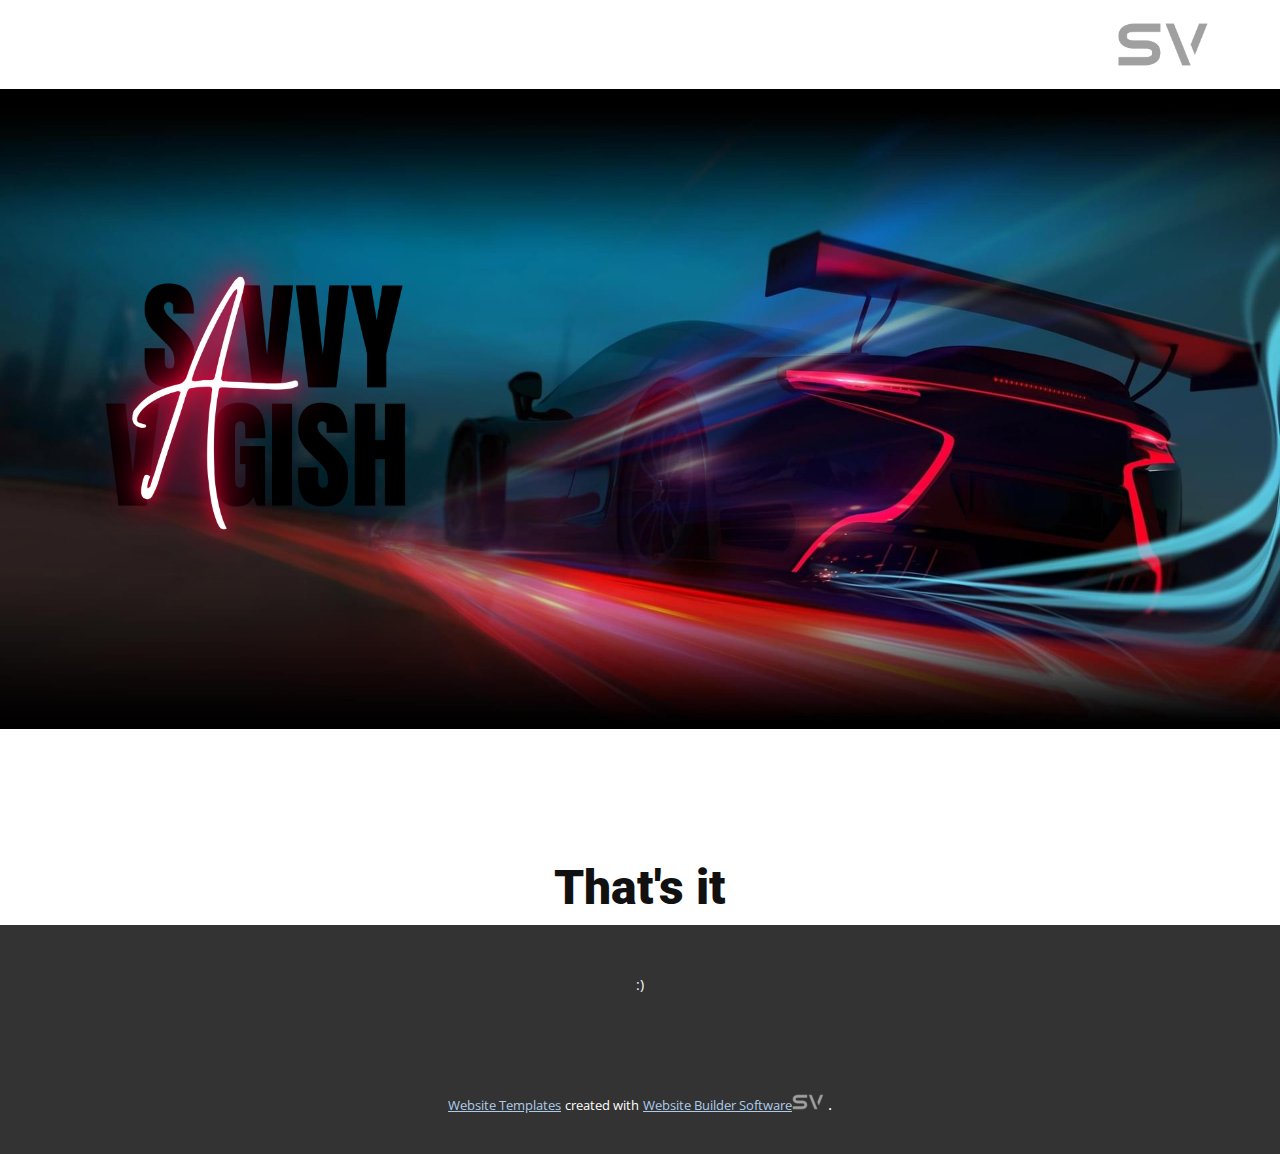
<file: index.html>
<!DOCTYPE html>
<html style="font-size: 16px;">
  <head>
    <meta name="viewport" content="width=device-width, initial-scale=1.0">
    <meta charset="utf-8">
    <meta name="keywords" content="That's it">
    <meta name="description" content="">
    <meta name="page_type" content="np-template-header-footer-from-plugin">
    <title>Savvy Vagish</title>
    <link rel="stylesheet" href="nicepage.css" media="screen">
<link rel="stylesheet" href="Page-1.css" media="screen">
    <script class="u-script" type="text/javascript" src="jquery-1.9.1.min.js" defer=""></script>
    <script class="u-script" type="text/javascript" src="nicepage.js" defer=""></script>
    <meta name="generator" content="Nicepage 3.29.3, nicepage.com">
    <link id="u-theme-google-font" rel="stylesheet" href="https://fonts.googleapis.com/css?family=Roboto:100,100i,300,300i,400,400i,500,500i,700,700i,900,900i|Open+Sans:300,300i,400,400i,600,600i,700,700i,800,800i">
    
    
    
    
    <script type="application/ld+json">{
		"@context": "http://schema.org",
		"@type": "Organization",
		"name": "",
		"logo": "images/picturetopeople.org-708b32106621b9c6b98ea72647e0a9b55c3198c642b943e04f.png"
}</script>
    <meta name="theme-color" content="#478ac9">
    <meta property="og:title" content="Page 1">
    <meta property="og:type" content="website">
  </head>
  <body class="u-body"><header class="u-clearfix u-header u-header" id="sec-8033"><div class="u-clearfix u-sheet u-valign-middle u-sheet-1">
        <a href="https://nicepage.com" class="u-image u-logo u-image-1" data-image-width="595" data-image-height="298">
          <img src="images/picturetopeople.org-708b32106621b9c6b98ea72647e0a9b55c3198c642b943e04f.png" class="u-logo-image u-logo-image-1">
        </a>
      </div></header>
    <section class="u-clearfix u-image u-valign-middle u-section-1" id="sec-45f9" data-image-width="1920" data-image-height="964">
      <img class="u-image u-image-default u-image-1" src="images/S.png" alt="" data-image-width="1528" data-image-height="1080">
    </section>
    <section class="u-align-center u-clearfix u-section-2" id="sec-3f5c">
      <div class="u-align-left u-clearfix u-sheet u-sheet-1"></div>
    </section>
    <section class="u-align-center u-clearfix u-section-3" id="sec-db91">
      <div class="u-clearfix u-sheet u-sheet-1">
        <h1 class="u-text u-text-default u-text-1">That's it</h1>
      </div>
    </section>
    
    
    <footer class="u-align-center u-clearfix u-footer u-grey-80 u-footer" id="sec-8128"><div class="u-clearfix u-sheet u-sheet-1">
        <p class="u-small-text u-text u-text-variant u-text-1">:)</p>
      </div></footer>
    <section class="u-backlink u-clearfix u-grey-80">
      <a class="u-link" href="https://nicepage.com/website-templates" target="_blank">
        <span>Website Templates</span>
      </a>
      <p class="u-text">
        <span>created with</span>
      </p>
      <a class="u-link" href="" target="_blank">
        <span>Website Builder Software</span>
	      <a href="#"><img id="logo" src="images/picturetopeople.org-708b32106621b9c6b98ea72647e0a9b55c3198c642b943e04f.ico"></a>
      </a>. 
    </section>
  </body>
</html>
</file>
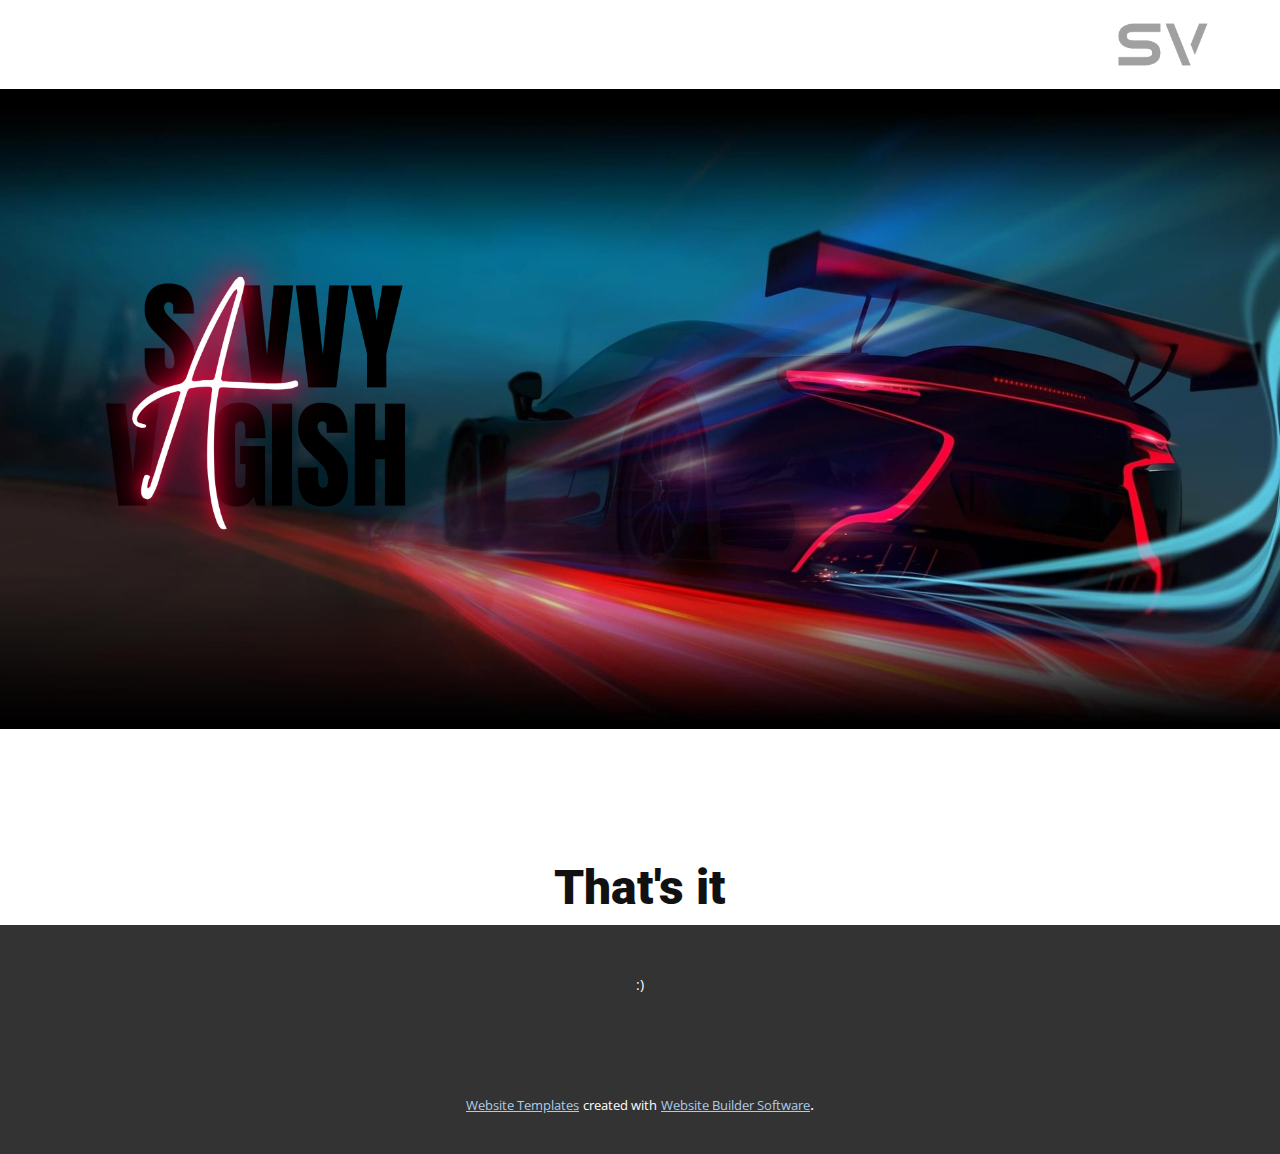
<file: Page-1.html>
<!DOCTYPE html>
<html style="font-size: 16px;">
  <head>
    <meta name="viewport" content="width=device-width, initial-scale=1.0">
    <meta charset="utf-8">
    <meta name="keywords" content="That's it">
    <meta name="description" content="">
    <meta name="page_type" content="np-template-header-footer-from-plugin">
    <title>Page 1</title>
    <link rel="stylesheet" href="nicepage.css" media="screen">
<link rel="stylesheet" href="Page-1.css" media="screen">
    <script class="u-script" type="text/javascript" src="jquery-1.9.1.min.js" defer=""></script>
    <script class="u-script" type="text/javascript" src="nicepage.js" defer=""></script>
    <meta name="generator" content="Nicepage 3.29.3, nicepage.com">
    <link id="u-theme-google-font" rel="stylesheet" href="https://fonts.googleapis.com/css?family=Roboto:100,100i,300,300i,400,400i,500,500i,700,700i,900,900i|Open+Sans:300,300i,400,400i,600,600i,700,700i,800,800i">
    
    
    
    
    <script type="application/ld+json">{
		"@context": "http://schema.org",
		"@type": "Organization",
		"name": "",
		"logo": "images/picturetopeople.org-708b32106621b9c6b98ea72647e0a9b55c3198c642b943e04f.png"
}</script>
    <meta name="theme-color" content="#478ac9">
    <meta property="og:title" content="Page 1">
    <meta property="og:type" content="website">
  </head>
  <body class="u-body"><header class="u-clearfix u-header u-header" id="sec-8033"><div class="u-clearfix u-sheet u-valign-middle u-sheet-1">
        <a href="https://nicepage.com" class="u-image u-logo u-image-1" data-image-width="595" data-image-height="298">
          <img src="images/picturetopeople.org-708b32106621b9c6b98ea72647e0a9b55c3198c642b943e04f.png" class="u-logo-image u-logo-image-1">
        </a>
      </div></header>
    <section class="u-clearfix u-image u-valign-middle u-section-1" id="sec-45f9" data-image-width="1920" data-image-height="964">
      <img class="u-image u-image-default u-image-1" src="images/S.png" alt="" data-image-width="1528" data-image-height="1080">
    </section>
    <section class="u-align-center u-clearfix u-section-2" id="sec-3f5c">
      <div class="u-align-left u-clearfix u-sheet u-sheet-1"></div>
    </section>
    <section class="u-align-center u-clearfix u-section-3" id="sec-db91">
      <div class="u-clearfix u-sheet u-sheet-1">
        <h1 class="u-text u-text-default u-text-1">That's it</h1>
      </div>
    </section>
    
    
    <footer class="u-align-center u-clearfix u-footer u-grey-80 u-footer" id="sec-8128"><div class="u-clearfix u-sheet u-sheet-1">
        <p class="u-small-text u-text u-text-variant u-text-1">:)</p>
      </div></footer>
    <section class="u-backlink u-clearfix u-grey-80">
      <a class="u-link" href="https://nicepage.com/website-templates" target="_blank">
        <span>Website Templates</span>
      </a>
      <p class="u-text">
        <span>created with</span>
      </p>
      <a class="u-link" href="" target="_blank">
        <span>Website Builder Software</span>
      </a>. 
    </section>
  </body>
</html>
</file>
